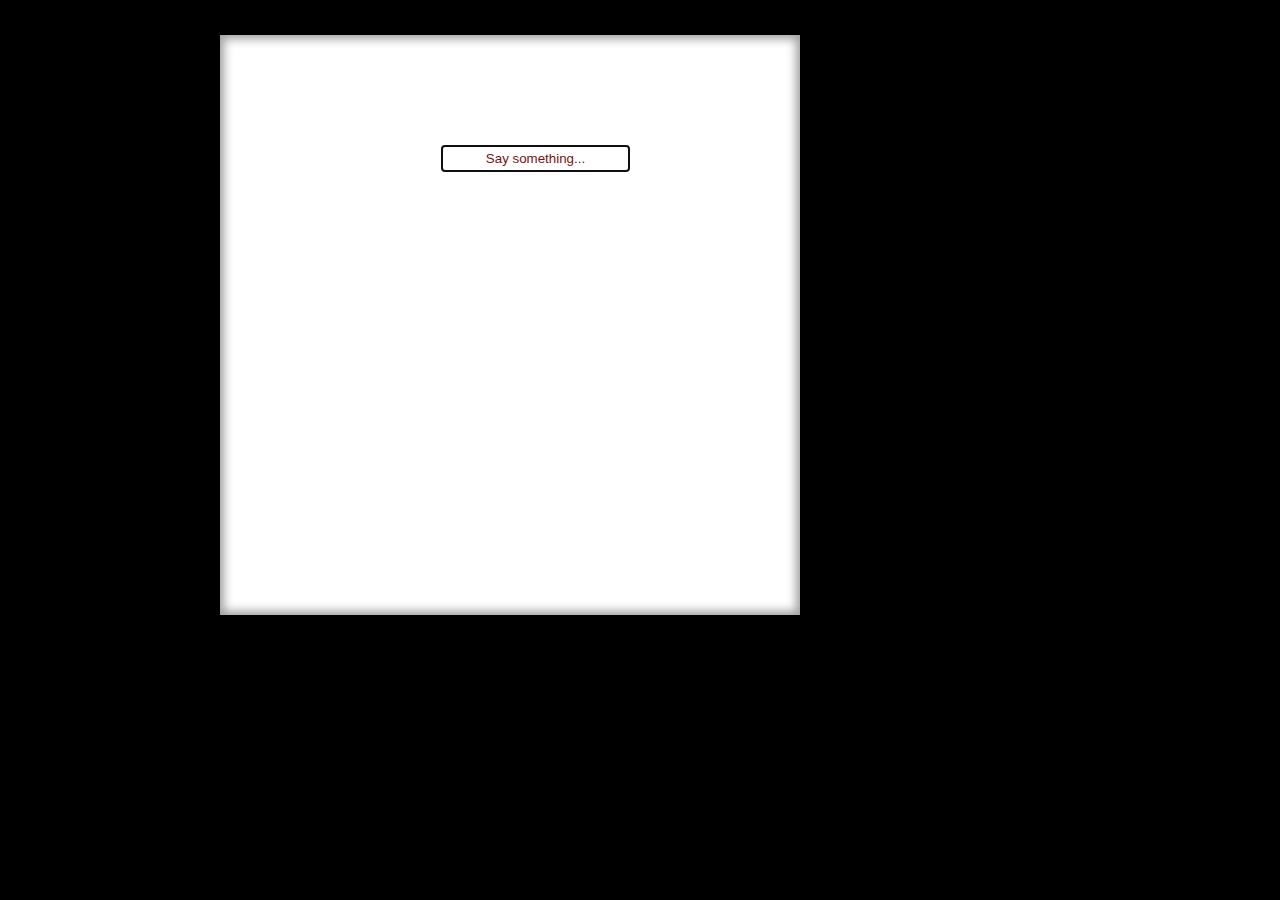
<file: bot.html>
<!DOCTYPE html>
<html>

<head>
	<title>Chatbot</title>
                 <meta charset="utf-8">
                <meta name="viewport" content="width=device-width, initial-scale=1.0">
                <link rel="stylesheet" href="bot.css" />
</head>

<body>
	<div id="main" class="justify-content-center text-center">
		<div id="chat" class="chat text-center">
			<div id="messages" class="messages"></div>
			<input id="input" type="text" placeholder="Say something..." autocomplete="off" autofocus="true" />
            <i class="fas fa-paper-plane"></i>
		</div>
	</div>
</body>

<script type="text/javascript" src="bot.js"></script>
</html>
</file>
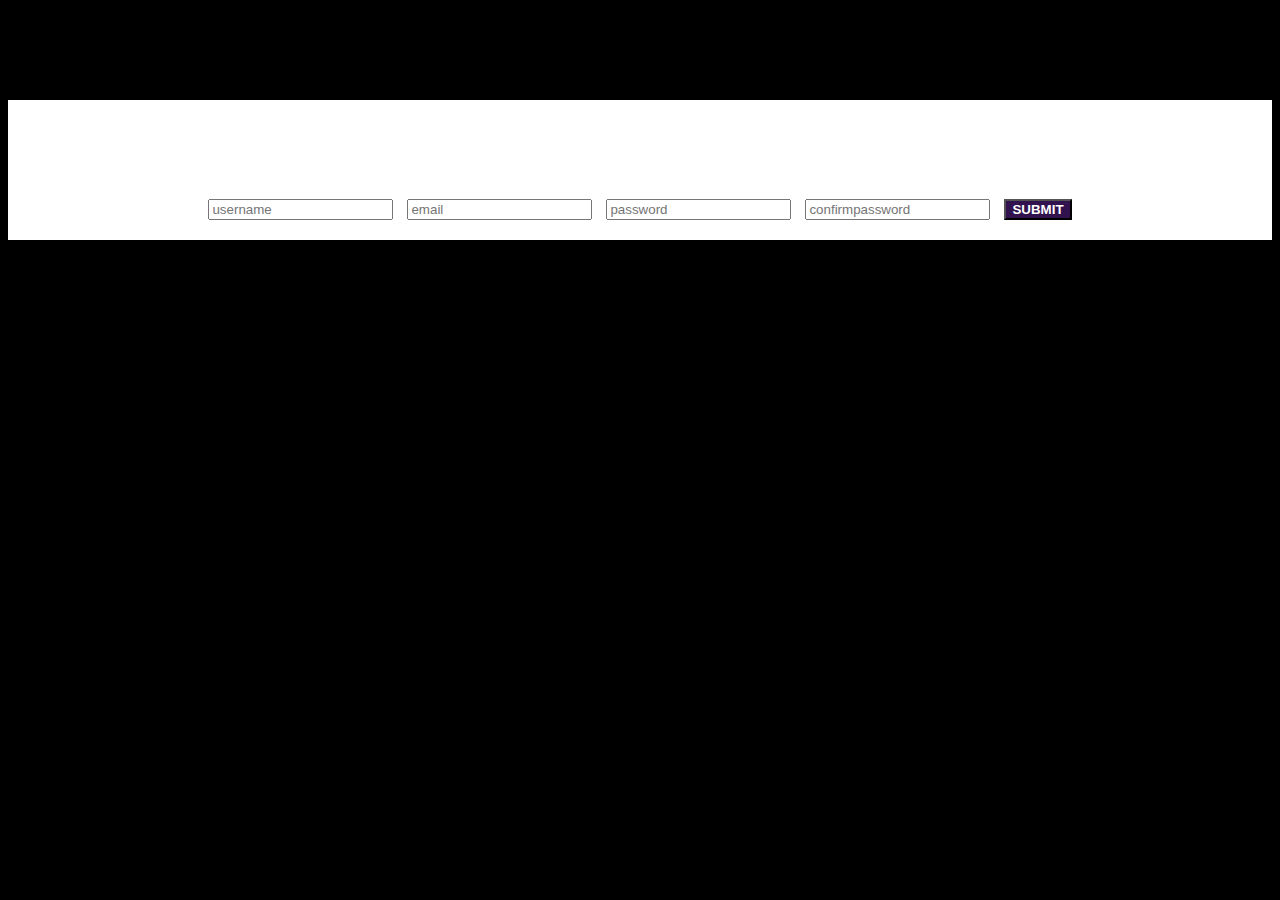
<file: Login.html>
<html>
    <head>
        <title>sign up | order ready</title>
        <link href="https://cdn.jsdelivr.net/npm/bootstrap@5.3.0-alpha1/dist/css/bootstrap.min.css" rel="stylesheet" integrity="sha384-GLhlTQ8iRABdZLl6O3oVMWSktQOp6b7In1Zl3/Jr59b6EGGoI1aFkw7cmDA6j6gD" crossorigin="anonymous">
        <link rel="stylesheet" href="./styled.css">
        <link rel="stylesheet" href="https://use.fontawesome.com/releases/v5.15.4/css/all.css" integrity="sha384-DyZ88mC6Up2uqS4h/KRgHuoeGwBcD4Ng9SiP4dIRy0EXTlnuz47vAwmeGwVChigm" crossorigin="anonymous"/>
        <script src="./index.js"></script>
    </head>
    <body>
        <div class="row justify-content-center">
            <div class= "col-md-7 shadow-lg p-3 mb-5 rounded ">
                    <h3 style= "color: white"> <i class="fas fa-user"></i>   &nbsp;  User Login</h3>
                    <input type="text" id="username" class="form-control" placeholder="username" required>
                    <small id="username-error"></small>
                    <input type="text" id="email" class="form-control" placeholder="email" required>
                    <small id="email-error"></small>
                    <input type="password" id="password" class="form-control" placeholder="password" required>
                    <small id="password-error"></small>
                    <input type="cpassword" id="cpassword" class="form-control" placeholder="confirmpassword" required>
                    <small id="cpassword-error"></small>
                    <button class="btn btn-primary" onclick="validate()"><b>SUBMIT</b></button>
            </div>
        </div>
    </body>
</html>
</file>
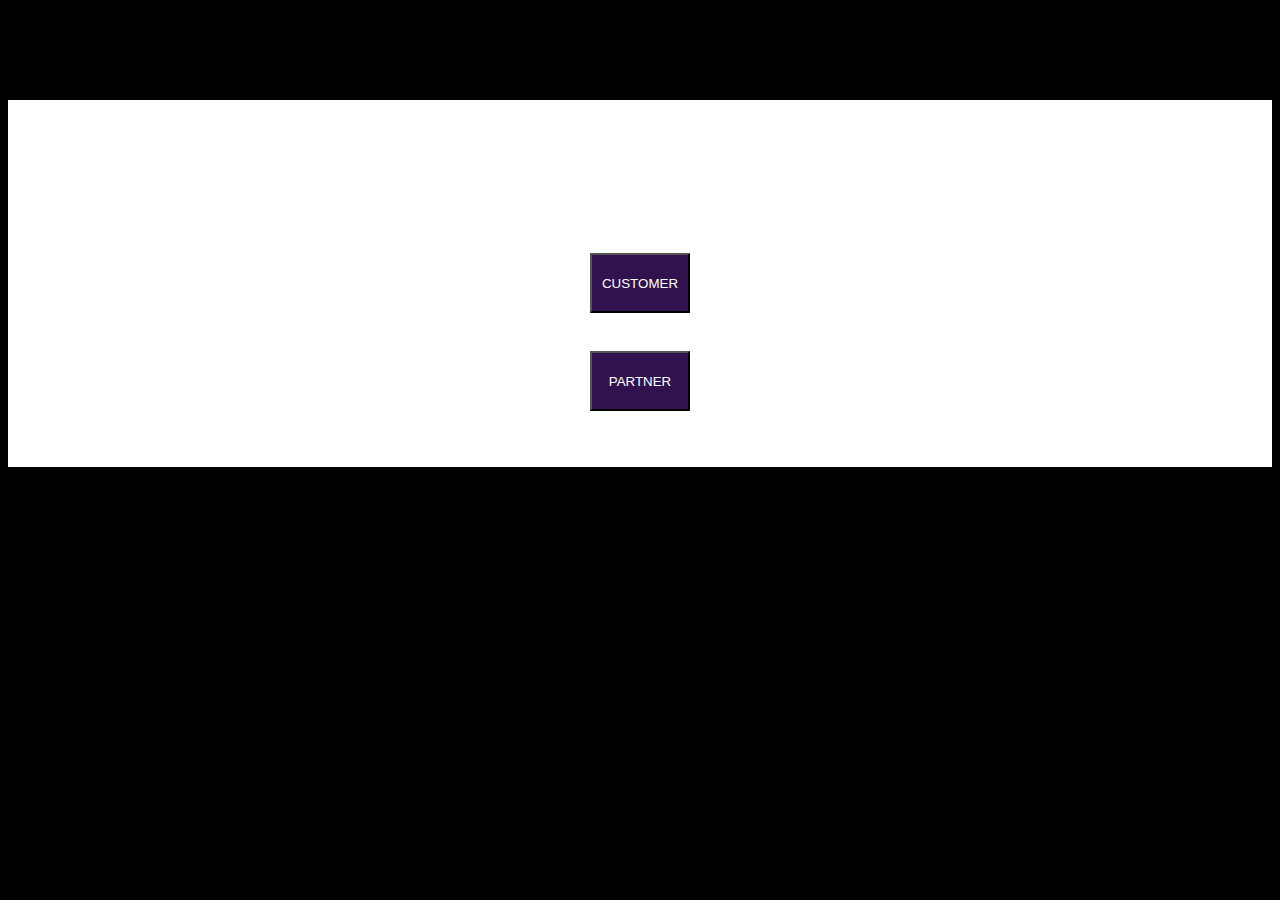
<file: opt.html>
<html>
    <head>
        <title>sign up | order ready</title>
        <link href="https://cdn.jsdelivr.net/npm/bootstrap@5.3.0-alpha1/dist/css/bootstrap.min.css" rel="stylesheet" integrity="sha384-GLhlTQ8iRABdZLl6O3oVMWSktQOp6b7In1Zl3/Jr59b6EGGoI1aFkw7cmDA6j6gD" crossorigin="anonymous">
        <link rel="stylesheet" href="./opted.css">
        
    </head>
    <body>
        <div class="row justify-content-center">
            <div class= "col-md-7 shadow-lg p-3 mb-5 rounded ">
                    <h3 style= "color: white"> <i class="fas fa-user"></i>   &nbsp;  SELECT</h3>
                    <br>
                    <br>
                    <br>
                    <a href="Login.html"><button>CUSTOMER</i></button></a>
                    <br>
                    <br>
                    <a href="Login.html"><button>PARTNER</i></button></a>
                    <br>
                    <br>
                    <br>
            </div>
        </div>
    </body>
</html>
</file>
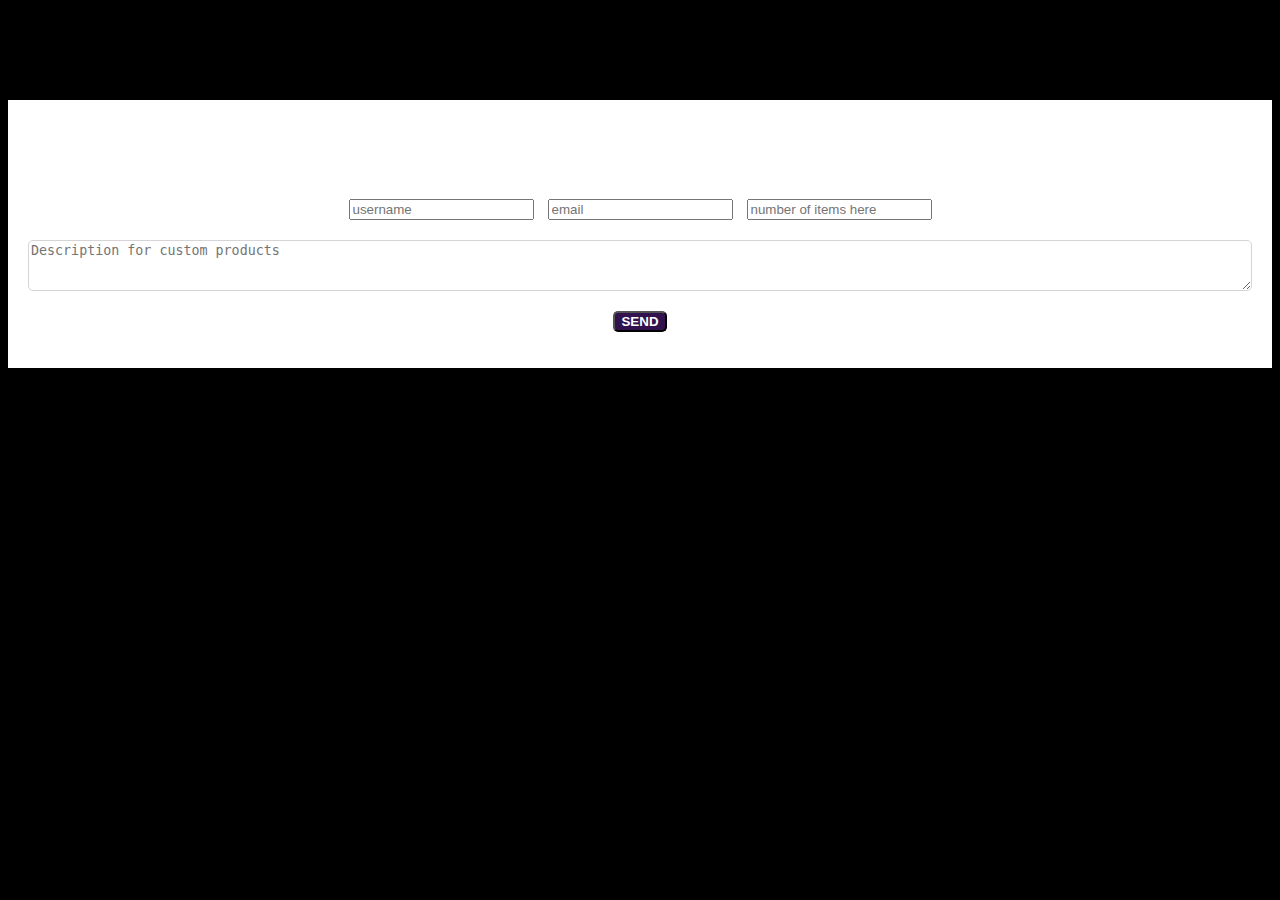
<file: Order.html>
<html>
    <head>
        <link href="https://cdn.jsdelivr.net/npm/bootstrap@5.3.0-alpha1/dist/css/bootstrap.min.css" rel="stylesheet" integrity="sha384-GLhlTQ8iRABdZLl6O3oVMWSktQOp6b7In1Zl3/Jr59b6EGGoI1aFkw7cmDA6j6gD" crossorigin="anonymous">
        <link rel="stylesheet" href="./styler.css">
        <link rel="stylesheet" href="https://use.fontawesome.com/releases/v5.15.4/css/all.css" integrity="sha384-DyZ88mC6Up2uqS4h/KRgHuoeGwBcD4Ng9SiP4dIRy0EXTlnuz47vAwmeGwVChigm" crossorigin="anonymous"/>
        
    </head>
    <body>
            <div class="row justify-content-center">
                <div class="col-md-7 shadow-lg p-3 mb-5 rounded">
                   <!---- <form action="https://formsubmit.co/el/detula" method="POST"> --->
                    <form onsubmit="sendEmail()">
                        <h3 style= "color: white"> <i class="fas fa-shopping-bag"></i>   &nbsp;  Place your Order here</h3>
                        <input type="text" id="username" class="form-control" placeholder="username" required>
                        <small id="username-error"></small>
                        <input type="text" id="email" class="form-control" placeholder="email" required>
                        <small id="email-error"></small>
                        <input type="number" id="quantity" class="form-control" placeholder="number of items here" required>
                        <textarea id="description" placeholder="Description for custom products" rows="3" cols="20"></textarea>
                        <button type="submit">SEND</button>
                    </form>
                </div>
            </div>
    </body>
    <script src="https://smtpjs.com/v3/smtp.js">
  </script>

<script>

  function sendEmail(){
    Email.send({
      Host: "smtp.elasticemail.com", 
      Username: "bennyboss376@gmail.com",
      Password: "6E2F97D205C4767126B629C040257692A632C80E551C22582AA87C2D0E37567284F7444AF75A556CA53C8112CE5665B0",
      To: "bennyboss376@gmail.com",
      From: document.getElementById("email").value,
      Subject: "Order Placement",
      Body: "Description:" + document.getElementById("description").value
            +"<br> Quantity:" + document.getElementById("quantity").value
    }).then((success) => {
     
      alert("message sent successfully. Please check the spam folder in your mail.");
    }).catch((error) => {
        
      alert("error sending message");
    })
  }
</script>

</html>
</file>
<file: bot.css>
body { 
    color: #421; 
    font-weight: bold; 
    font-size: 20px; 
    font-family: "Courier New"; 
    background-color: black;
}
span { 
    color: black; 
} 
::-webkit-input-placeholder { 
    color: #711 
}
#main { 
    margin-top: 20px;
    position: fixed; 
    top: 15px; 
    left: 220px; 
    width: 500px; 
    border: 0px solid #421; 
    padding: 40px; 
    height: 500px;
    box-shadow:inset 0 0 10px 4px #1116;
    background-color: white !important;
    background-size: 600px 600px !important;
}
#main div { 
    margin: 20px; 
} 
#input { 
    border: 0; 
    padding: 5px; 
    border: 1px solid #421; 
}
input{
    text-align: center;
    justify-content: center;
    margin-top: 50px;
    margin-left: 35%;
}
.container{
    justify-content: center !important;
}
#userDiv{
    align-items: center !important;

}
</file>
<file: styled.css>
body{

    background-color: black;
}

.col-md-7{
    background-image: url(https://media2.giphy.com/media/3o6ZtknUFK7XXOQvle/giphy.gif?cid=ecf05e47hok2upeersyg8cx7v3ubnwlu01xglef99j0zb1f5&ep=v1_gifs_related&rid=giphy.gif&ct=g.gif);
    background-size: 100%;
    justify-content: center;
    text-align: center;
    background-color: white;
    padding: 20px;
    margin-top: 100px !important;
    max-height: 70% !important;
}
input{
    margin-top: 20px;
}
button{
    margin-top: 20px !important;
    float: center;
    background-color: rgb(49, 18, 78) !important;
    color: white;
}
.success{
    border: 3px solid rgb(6, 184, 6) !important;

}
.error{
    border: 3px solid red !important;
}
small{
    color: red;
    font-weight: medium;
    margin: 5px;
    text-align: left !important;
}
</file>
<file: opted.css>
body{

    background-color: black;
}

.col-md-7{
    background-image: url(https://media2.giphy.com/media/3o6ZtknUFK7XXOQvle/giphy.gif?cid=ecf05e47hok2upeersyg8cx7v3ubnwlu01xglef99j0zb1f5&ep=v1_gifs_related&rid=giphy.gif&ct=g.gif);
    background-size: 100%;
    justify-content: center;
    text-align: center;
    background-color: white;
    padding: 20px;
    margin-top: 100px !important;
    max-height: 70% !important;
}
button{
    height: 60px;
    width: 100px;
    margin-top: 20px !important;
    float: center;
    background-color: rgb(49, 18, 78) !important;
    color: white;
}
</file>
<file: styler.css>
body{
    background-color: black;

}
.col-md-7{
    background-image: url(https://media2.giphy.com/media/3o6ZtknUFK7XXOQvle/giphy.gif?cid=ecf05e47hok2upeersyg8cx7v3ubnwlu01xglef99j0zb1f5&ep=v1_gifs_related&rid=giphy.gif&ct=g.gif);
    background-size: 800px 500px;
    justify-content: center;
    text-align: center;
    background-color: white;
    padding: 20px !important;
    margin-top: 100px !important;
    max-height: 70% !important;
}
input{
    margin-top: 20px !important;
}

.success{
    border: 3px solid rgb(6, 184, 6) !important;
}
button{
    border-radius: 5px;
    border-width: 2px;
    color: white !important;
    background-color: rgb(49, 18, 78) !important;
    margin-top: 20px;
    font-weight: bold;
}
.error{
    border: 3px solid red !important;
}
small{
    color: red;
    font-weight: medium;
    margin: 5px;
    text-align: left !important;
}
textarea{
    margin-top: 20px;
    width: 100%;
    border-radius: 5px;
    border-width: 1px;
    border-color: rgb(214, 212, 212);
}
i{
    color:white !important;
}
</file>
